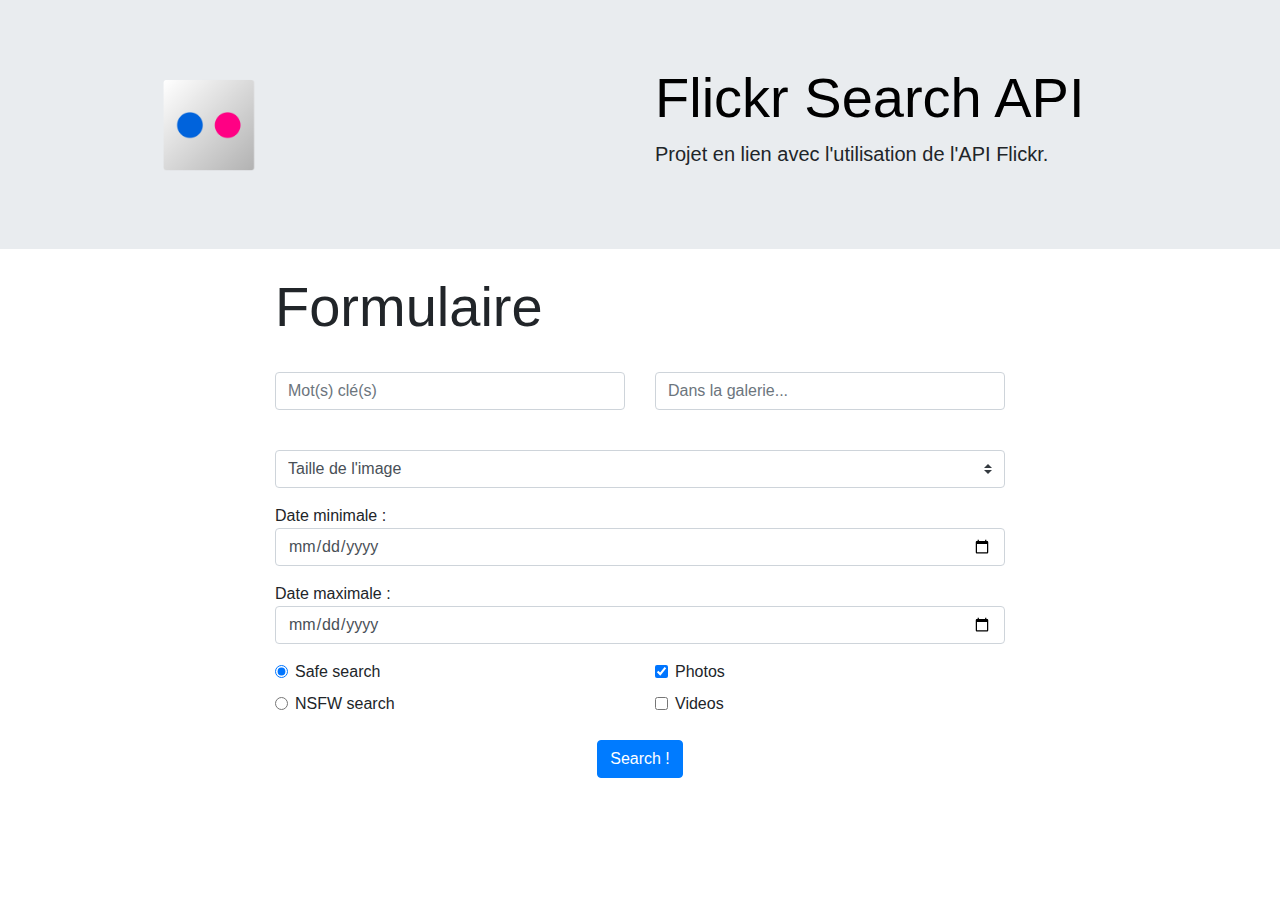
<file: index.html>
<!DOCTYPE html>
<html lang="en">
<head>
    <link href="assets/css/flicker-search.css" rel="stylesheet">
    <link rel="stylesheet" href="https://stackpath.bootstrapcdn.com/bootstrap/4.3.1/css/bootstrap.min.css" integrity="sha384-ggOyR0iXCbMQv3Xipma34MD+dH/1fQ784/j6cY/iJTQUOhcWr7x9JvoRxT2MZw1T" crossorigin="anonymous">
    <meta charset="UTF-8">
    <title>Search Flicker</title>
</head>
<body>
<div class="jumbotron jumbotron-fluid">
    <div class="container">
        <div class="row">
            <div class="col-6 d-flex justify-content-center">
                <a href="index.html"><img class="flickr-logo" src="assets/images/flicker-logo.png" alt="Flickr-logo"></a>
            </div>
            <div class="col-6">
                <a href="index.html" class="title"><h1 class="display-4">Flickr Search API</h1></a>
                <p class="lead">Projet en lien avec l'utilisation de l'API Flickr.</p>
            </div>
        </div>
    </div>
</div>
<div class="container">
    <div class="row justify-content-center pt-4">
        <div class="col-8">
            <h1 class="display-4">Formulaire</h1>
            <form action="useApi.php" method="post" class="form-example">
                <div class="row">
                    <!-- Mot clé -->
                    <div class="form-group pt-4 col-6">
                        <input type="text" class="form-control" id="keyword" name="keyword" aria-describedby="emailHelp"
                               placeholder="Mot(s) clé(s)" required>
                    </div>
                    <!-- Galerie -->
                    <div class="form-group pt-4 col-6">
                        <input type="text" class="form-control" id="galery" name="galery" aria-describedby="emailHelp"
                               placeholder="Dans la galerie...">
                    </div>
                </div>
                <!-- Taille de l'image -->
                <div class="form-group pt-4">
                    <label class="mr-sm-2 sr-only" for="inlineFormCustomSelect">Preference</label>
                    <select class="custom-select mr-sm-2" id="inlineFormCustomSelect">
                        <option selected>Taille de l'image</option>
                        <option value="small">Petite (inférieure à 520px)</option>
                        <option value="medium">Moyenne (inférieure à 1200px)</option>
                        <option value="big">Grande (plus de 1200px)</option>
                    </select>
                </div>
                <!-- Date minimale -->
                <div class="form-group">
                    Date minimale : <input type="date" id="dateStart" name="dateStart" class="form-control">
                </div>
                <!-- Date maximale -->
                <div class="form-group">
                    Date maximale : <input type="date" id="dateEnd" name="dateEnd" class="form-control">
                </div>
                <!-- Search -->
                <div class="row">
                    <div class="col">
                        <div class="form-check">
                            <input class="form-check-input" type="radio" name="search" id="safeSearch"
                                   value="1" checked>
                            <label class="form-check-label" for="safeSearch">
                                Safe search
                            </label>
                        </div>
                        <!-- NSFW -->
                        <div class="form-check pt-2">
                            <input class="form-check-input" type="radio" name="search" id="nsfwSearch"
                                   value="3">
                            <label class="form-check-label" for="nsfwSearch">
                                NSFW search
                            </label>
                        </div>
                    </div>
                    <!-- Photos -->
                    <div class="col">
                        <div class="form-check">
                            <input class="form-check-input" type="checkbox" name="photos" id="photos"
                                   value="photos" checked>
                            <label class="form-check-label" for="photos">
                                Photos
                            </label>
                        </div>
                        <!-- Videos -->
                        <div class="form-check pt-2">
                            <input class="form-check-input" type="checkbox" name="videos" id="videos"
                                   value="videos">
                            <label class="form-check-label" for="videos">
                                Videos
                            </label>
                        </div>
                    </div>
                </div>
                    <div class="row justify-content-center">
                        <button type="submit" class="btn btn-primary mt-4">Search !</button>
                    </div>
            </form>
        </div>
    </div>
</div>
</body>
<script src="https://code.jquery.com/jquery-3.3.1.slim.min.js" integrity="sha384-q8i/X+965DzO0rT7abK41JStQIAqVgRVzpbzo5smXKp4YfRvH+8abtTE1Pi6jizo" crossorigin="anonymous"></script>
<script src="https://cdnjs.cloudflare.com/ajax/libs/popper.js/1.14.7/umd/popper.min.js" integrity="sha384-UO2eT0CpHqdSJQ6hJty5KVphtPhzWj9WO1clHTMGa3JDZwrnQq4sF86dIHNDz0W1" crossorigin="anonymous"></script>
<script src="https://stackpath.bootstrapcdn.com/bootstrap/4.3.1/js/bootstrap.min.js" integrity="sha384-JjSmVgyd0p3pXB1rRibZUAYoIIy6OrQ6VrjIEaFf/nJGzIxFDsf4x0xIM+B07jRM" crossorigin="anonymous"></script>
</html>
</file>
<file: assets/css/flicker-search.css>
body {
    background: lightslategrey;
}

.flickr-logo {
    width: 40%;
}

.image-size {
    width: 24%;
    padding: 10px;
}

.results {
    border: 2px solid;
    border-radius: 4px;
    justify-content: center;
}

.title {
    text-decoration: none;
    color: black;
}

.title:hover, .title:visited, .title:link, .title:active {
    text-decoration: none;
    color: black;
}

.main-search {
    -moz-box-shadow: 0 20px 40px 5px #999;
    -webkit-box-shadow: 0 20px 40px 5px #999;
    background-color: #e9ecef;
}

.jumbotron {
    margin-bottom: 0px !important;
}
</file>
